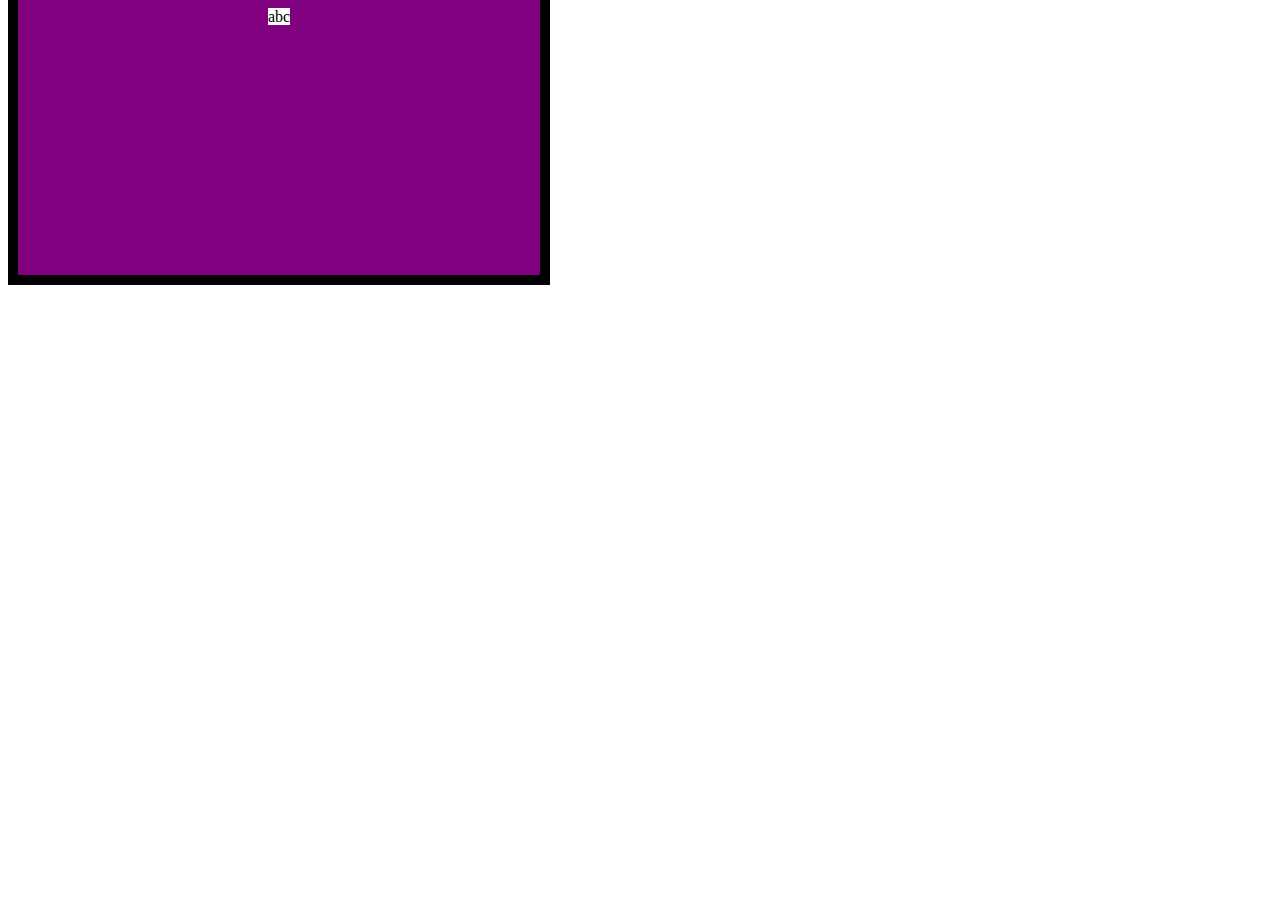
<file: ANotherTry.html>
<!doctype html>
<html>
<head>
    <meta charset="UTF-8">
    <style>
body{
    background-color:white;
}

.empty {
  padding: 250px 250px;
  background-clip:  content-box, padding-box;
  background-image: linear-gradient(to bottom, white 0%, white 100%), linear-gradient(to bottom, purple 0%, purple 100%); 
  border:solid 10px black;
  position: ;
}


@media screen and (min-width: 1px) and (max-width: 400px) {
    .empty {
  padding: 250px 250px;
  background-clip:  content-box, padding-box;
  background-image: linear-gradient(to bottom, white 0%, white 100%), linear-gradient(to bottom, yellow 0%, yellow 100%); 
  border:solid 10px black;
   }

   span:hover:before{
content: "Min";
position: relative;
top:100px;

background-color: rgb(212, 0, 255);} 

}

@media screen and (min-width: 401px) and (max-width: 650px) {
    .empty { 
  padding: 250px 250px;
  background-clip:  content-box, padding-box;
  background-image: linear-gradient(to bottom, white 0%, white 100%), linear-gradient(to bottom, rgb(34, 184, 184) 0%, rgb(34, 184, 184) 100%); 
  border:solid 10px black;
   }
   span:hover:before{
content: "Med";
position: relative;
top:100px;

background-color: rgb(21, 226, 106);
}
}

@media screen and (min-width: 650px) {
    .empty { padding: 250px 250px;
  background-clip:  content-box, padding-box;
  background-image: linear-gradient(to bottom, white 0%, white 100%), linear-gradient(to bottom, purple 0%, purple 100%); 
  border:solid 10px black; }

 
span:hover:before{
content: "Max";
position: relative;
top:100px;
background-color: blue;
}
}











    </style>
</head>
<body>
 <span class = "empty"> abc </span>

</body>
</html>
</file>
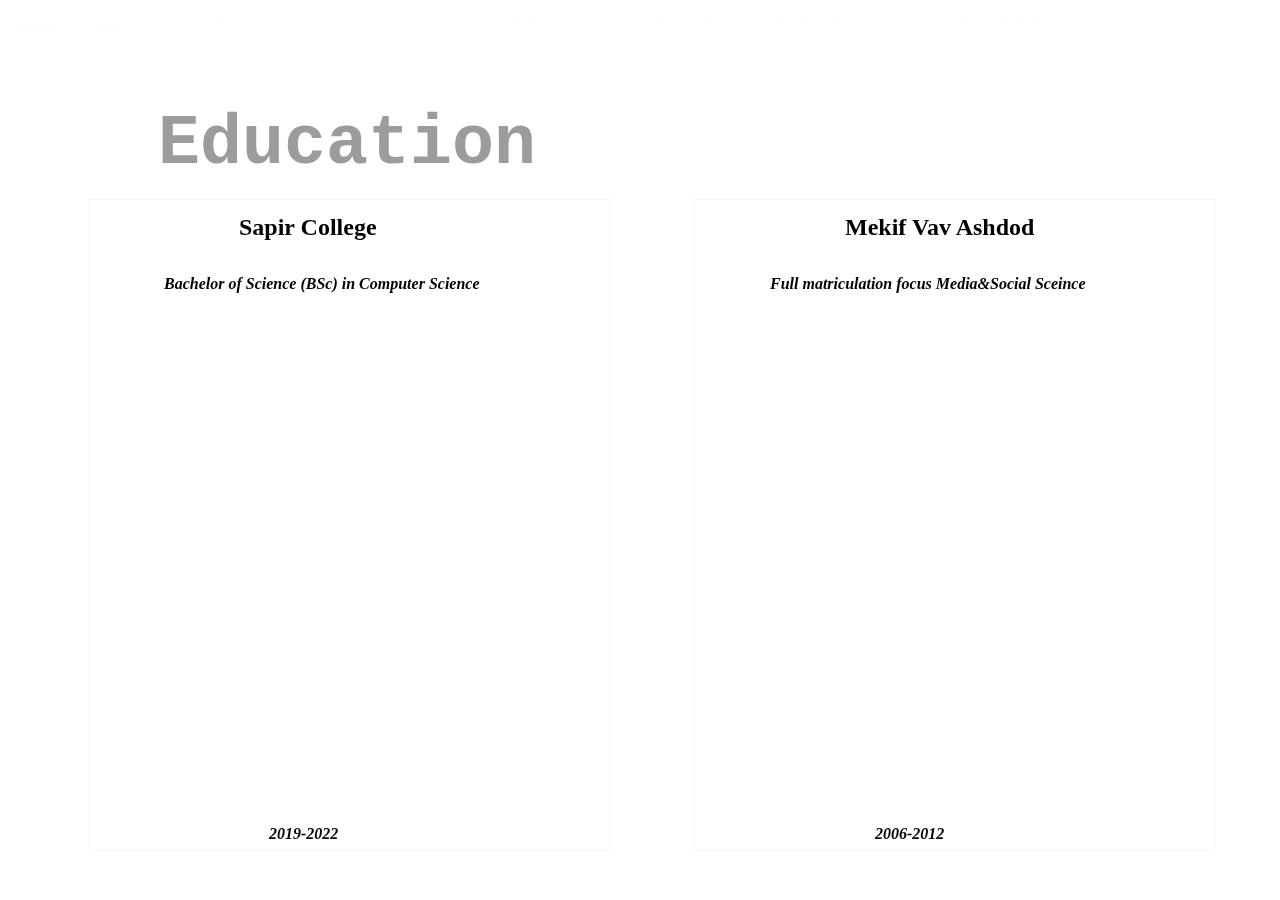
<file: Education.html>
<!doctype html>
<html>
<head>
<meta charset="UTF-8">
<style>
body{
  background-image: url('https://images.pexels.com/photos/735911/pexels-photo-735911.jpeg?auto=compress&cs=tinysrgb&dpr=2&h=650&w=940');
  background-repeat: no-repeat;
  background-attachment: fixed;
  background-size: cover;
  backdrop-filter: blur(5px);
  width: 100%; 
    height: 100%; 
    position: fixed; 
    left: 0px; 
    top: 0px; 
    
}

#myHeader{ position: fixed;top:-15px;font-style: italic;}
#MainToolbar{ position: fixed;}
.header {
 position: relative;
 
 background-attachment: fixed;
  color: #fffefe;
}
table {
  border: none;
  position: relative;
  left:100px;
}

th {
  border: none;
  position: relative;
  left: 30px;
  width: 150px;
  font-style: italic;

  
}

.links{ color: inherit;font-style: inherit;text-decoration: none;}
h1{ font-size: 70px;
  color: #9c9c9a;
  position: relative;
  top: 50px;
  left:150px;
  font-family:'Courier New', Courier, monospace;
}

#MapsFrames1{
    width: 350px;
    height: 450px;
    position: relative;
    left: 50px;
    top:20px;
    border: 0;
    
}
#MapsFrames2{
    width: 350px;
    height: 450px;
    position: relative;
    left: 100px;
    top:10px;
    border: 0;
}
h3{
    color:black;
  position: relative;
  top: -10px;
  left:150px;
  font-style:normal;
  font-size: x-large; 
  
}
h4{
    color:black;
  position: relative;
  
  top:00px;
  left:75px;
  font-style:italic;
  font-size: medium;  
}
h5{
  
  color:rgb(5, 5, 5);
  position: relative;
  font-style: oblique;
  font-size: medium;
 bottom: -30px;
  left:180px;
}
span {
    display: inline-block;
  width: 520px;
  height: 650px;
  margin-left: 80px;
  border: 1px solid rgba(240, 240, 241, 0.514); 
  background-color: #fffefe41;   
  
}

</style>
<div class="header" id="myHeader">
    <h2>Tomer Savir</h2>
  </div>

</head>

<body>
    
<table class="header" id="MainToolbar"> 
  <th ><a href="index.html" target="_parent" class="links";>Home</th></a>
  <th><a href="Personalinfo.html" target="_parent" class="links">Personal Info</th></a>
<th><a href="Skills.html" target="_parent" class="links">Skills</th></a>
<th><a href="Education.html" target="_parent" class="links">Education</th></a>
<th><a href="WorkExperience.html" target="_parent" class="links">Work Experience</th></a>
<th><a href="Recommendations.html" target="_parent" class="links">Recommendations</th></a>
</table>

<h1>Education</h1><br>


<span>
    <h3><b>Sapir College</b><br>
       <h4><b>Bachelor of Science (BSc) in Computer Science</b></h4>
      </h3>
    <iframe src="https://www.google.com/maps/embed?pb=!1m18!1m12!1m3!1d3401.4887544239014!2d34.59653768464863!3d31.510733554770294!2m3!1f0!2f0!3f0!3m2!1i1024!2i768!4f13.1!3m3!1m2!1s0x1502814a5827213b%3A0x5215e53e53a3ef2b!2z157Xm9ec15zXqiDXodek15nXqA!5e0!3m2!1siw!2sil!4v1617699391920!5m2!1siw!2sil" 
    id="MapsFrames1" allowfullscreen="" loading="lazy"></iframe>
    <h5>2019-2022</h5>
</span>


<span >
    <h3><b>Mekif Vav Ashdod</b><br>
        <h4><b>Full matriculation focus Media&Social Sceince</b></h4>
       </h3>
    <iframe src="https://www.google.com/maps/embed?pb=!1m18!1m12!1m3!1d3391.589973019593!2d34.63239238464355!3d31.78166744137234!2m3!1f0!2f0!3f0!3m2!1i1024!2i768!4f13.1!3m3!1m2!1s0x1502a243330fc5f1%3A0x2b26875b67078e61!2z15HXmSLXoSDXnten15nXoyDXlSc!5e0!3m2!1siw!2sil!4v1617700919348!5m2!1siw!2sil" 
    id="MapsFrames2" allowfullscreen="" loading="lazy"></iframe>
    <h5>2006-2012</h5>
</span>




    
</body>
</file>
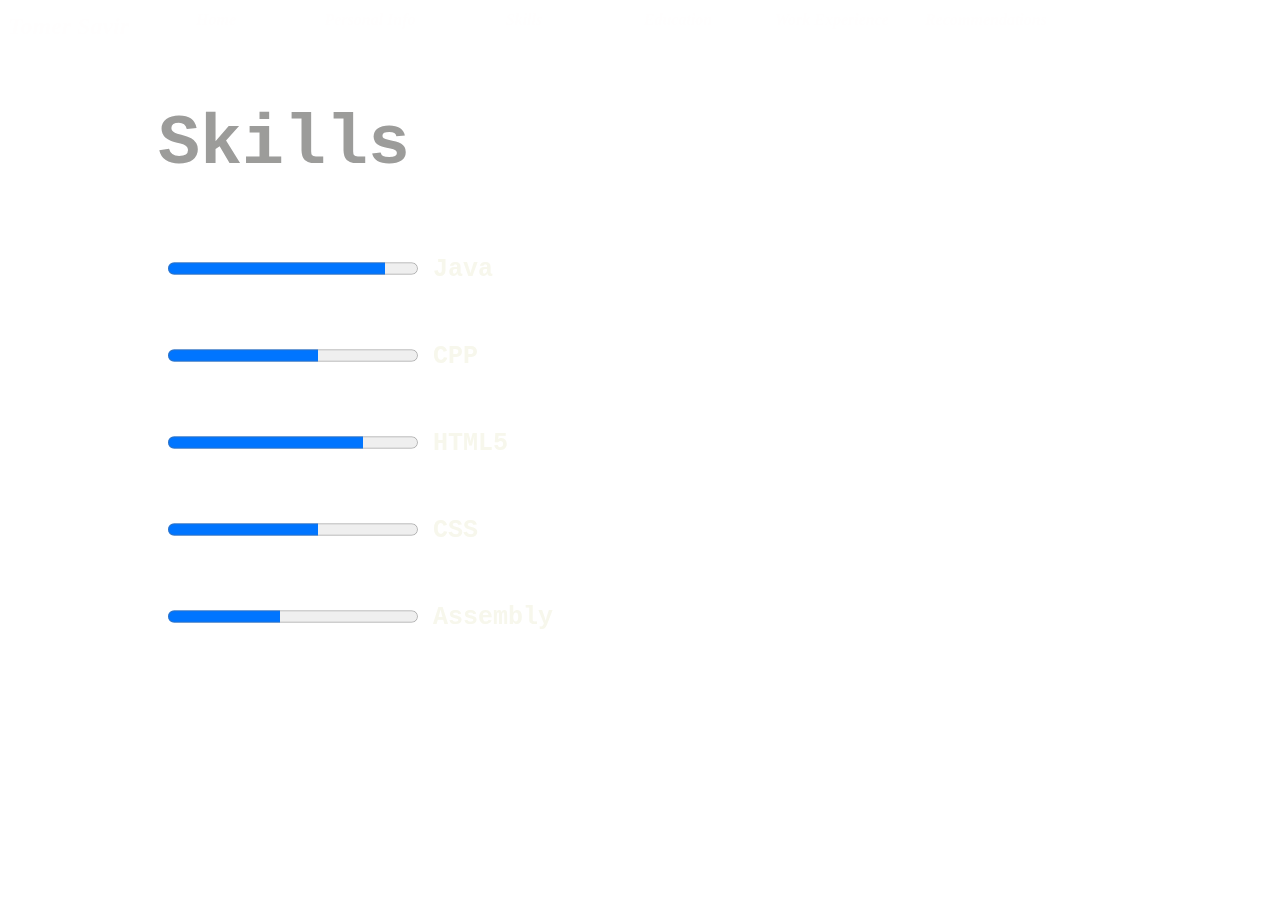
<file: Skills.html>
<!doctype html>
<html>
<head>
<meta charset="UTF-8">
<style>
body{
  background-image: url('https://images.pexels.com/photos/943096/pexels-photo-943096.jpeg?auto=compress&cs=tinysrgb&dpr=2&h=650&w=940');
  background-repeat: no-repeat;
  background-attachment: fixed;
  background-size: cover;
  backdrop-filter: blur(6px);
  width: 100%; 
    height: 100%; 
    position: fixed; 
    left: 0px; 
    top: 0px; 
    
}

#myHeader{ position: fixed;top:-15px;font-style: italic;}
#MainToolbar{ position: fixed;}
.header {
 position: relative;
 
 background-attachment: fixed;
  color: #fffefe;
}
table {
  border: none;
  position: relative;
  left:100px;
}

th {
  border: none;
  position: relative;
  left: 30px;
  width: 150px;
  font-style: italic;

  
}
p{font-size: xx-large;}
.links{ color: inherit;font-style: inherit;text-decoration: none;}
h1{ font-size: 70px;
  color: #9c9c9a;
  position: relative;
  top: 50px;
  left:150px;
  font-family:'Courier New', Courier, monospace;
  
  
    

}
li{ position: relative;
    top: 40px;
    left: 120px;
    font-family:'Courier New', Courier, monospace;
    font-size: 25px;
    color: #f7f7ec;
    
   
    

    margin-bottom: 40px;

}
ul{
  list-style-type:none;
}
#PassportImage{
position: relative;
left:800px;
bottom:330px;
max-width: 300px;
border-radius: 100px;


}
</style>
<div class="header" id="myHeader">
    <h2>Tomer Savir</h2>
  </div>

</head>

<body>
    
<table class="header" id="MainToolbar"> 
  <th ><a href="index.html" target="_parent" class="links";>Home</th></a>
  <th><a href="Personalinfo.html" target="_parent" class="links">Personal Info</th></a>
<th><a href="Skills.html" target="_parent" class="links">Skills</th></a>
<th><a href="Education.html" target="_parent" class="links">Education</th></a>
<th><a href="WorkExperience.html" target="_parent" class="links">Work Experience</th></a>
<th><a href="Recommendations.html" target="_parent" class="links">Recommendations</th></a>
</table>

<h1>Skills </h1><br>
<ul >
  <li><b><progress class="ProgressBar" value="87" max="100"> 87% </progress> Java</b></li><br>
  <li><b><progress class="ProgressBar" value="60" max="100"> 60% </progress> CPP</b></li><br>
  <li><b><progress class="ProgressBar" value="78" max="100"> 78% </progress> HTML5</b></li><br>
  <li><b><progress class="ProgressBar" value="60" max="100"> 60% </progress> CSS</b></li><br>
  <li><b><progress class="ProgressBar" value="45" max="100"> 45% </progress> Assembly</b></li><br>
  
</ul>





    
</body>
</file>
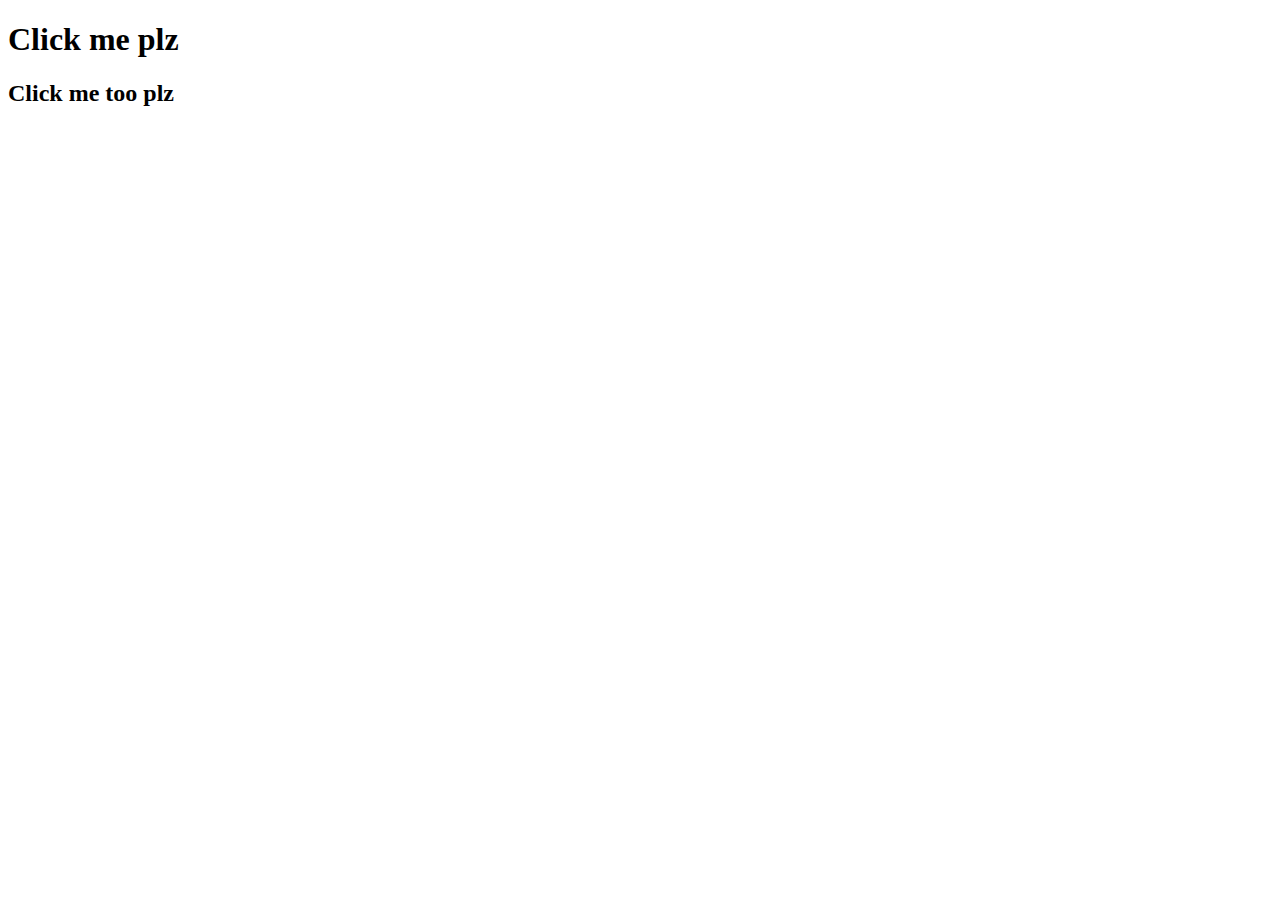
<file: try.html>
<!DOCTYPE html>
<html>
    <head>
      
    </head>
<body>
    <h1 id="clickable1"> Click me plz </h1>
    <h2 id="clickable2"> Click me too plz </h2>
<script>

document.getElementById("clickable1").onclick = myFunction;
document.getElementById("clickable2").onclick = myFunction;
document.getElementById("clickable1").onmouseover = myFunction;
document.getElementById("clickable2").onmouseover = myFunction;


var numbercaller=0;
function myFunction() {
  if (numbercaller==0){
  this.innerHTML = '  thanks for clicking me before ';
  this.style.color = 'orange';
  numbercaller++;
}
else if (numbercaller==1){
 this.innerHTML = '  thanks… but why after? ';
 this.style.color = 'blue';
 numbercaller++;
}

}
</script>    

</body>
</html>
</file>
